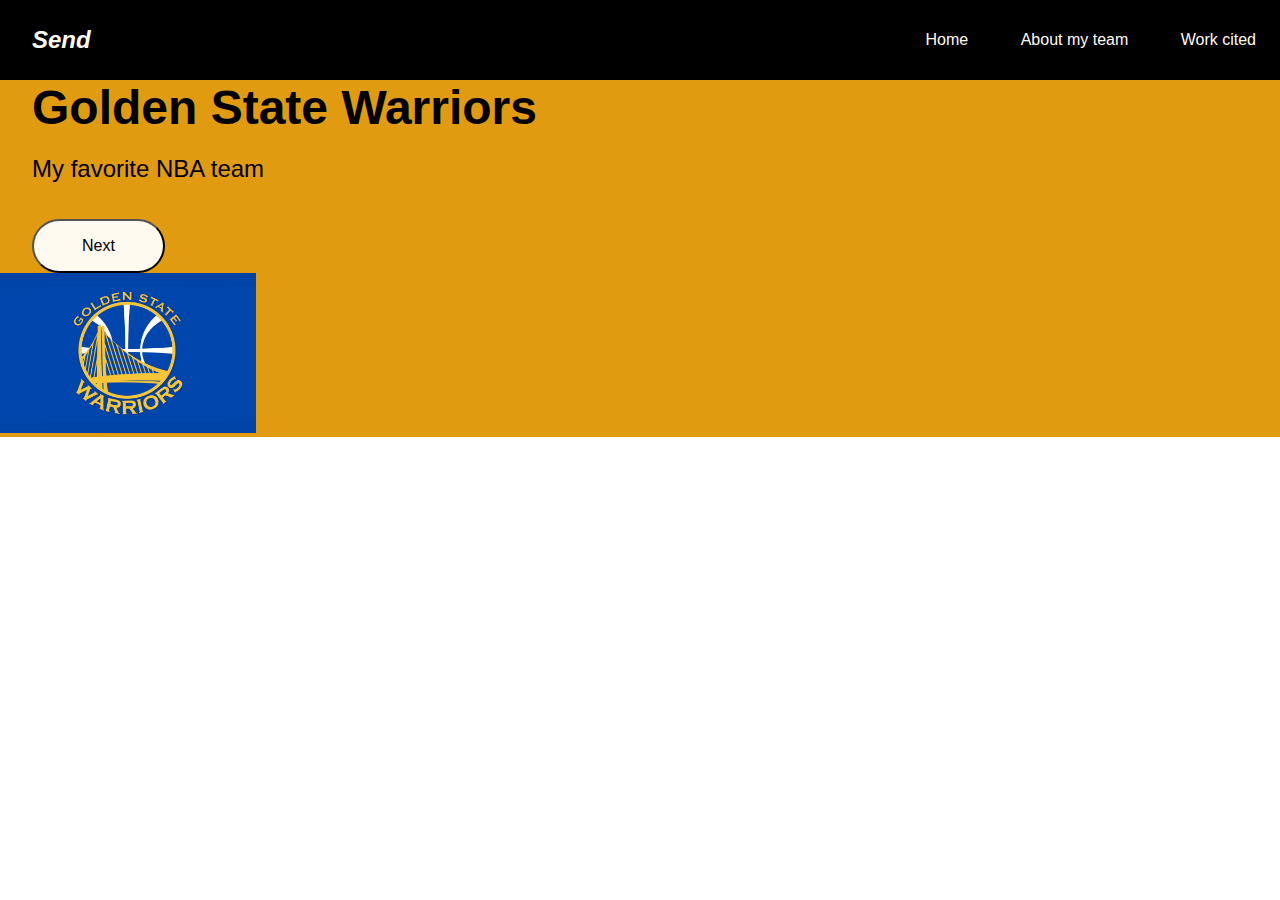
<file: Desktop/index.html>
<!DOCTYPE html>
<html lang="en">
<head>
    <meta charset="UTF-8">
    <meta name="viewpoint" content="width=device-width,
    initial-scale=1.0">
    <link rel="stylesheet" href="style.css">


</head>
<body>
    <nav>
        <div class="logo">Send</div>
        <div class="nav-items">
            <a href="index.html">Home</a>
            <a href="About.html">About my team</a>
            <a href="Cited.html">Work cited</a>
        </div>
    </nav>
    <section class="hero">
        <div class="hero-contain">
            <div class="colum-left">
                <h1>Golden State Warriors</h1>
                <p>My favorite NBA team</p>
                <button>Next</button>
            </div>
            <div class="column-right">
                <img src="Golden-State-Warriors-Logo-HD-Wallpaper.jpg" alt="illustration" class="hero-image">
            </div>
        </div>
    </section>
</body>
</html>
</file>
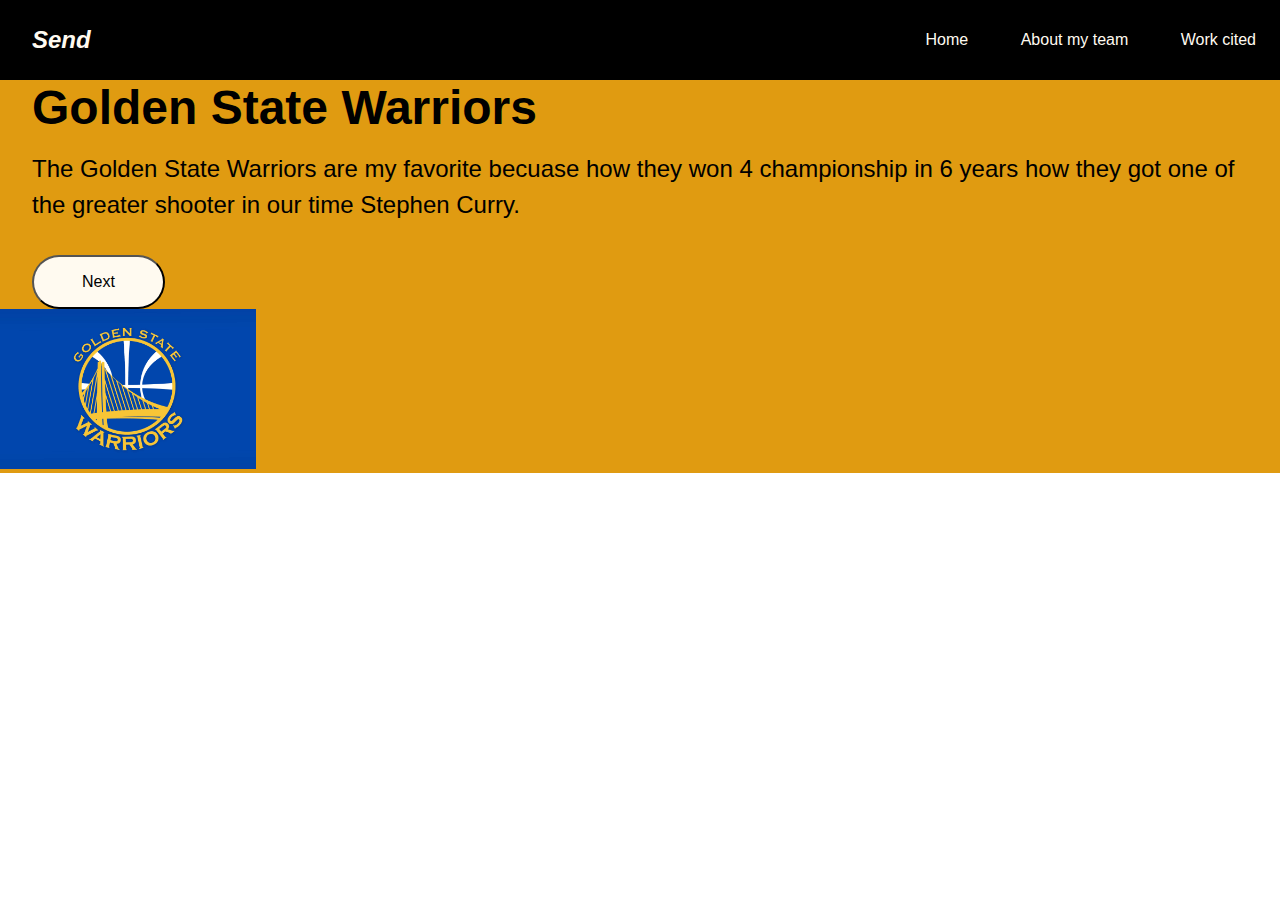
<file: Desktop/About.html>
<!DOCTYPE html>
<html lang="en">
<head>
    <meta charset="UTF-8">
    <meta name="viewpoint" content="width=device-width,
    initial-scale=1.0">
    <link rel="stylesheet" href="style.css">


</head>
<body>
    <nav>
        <div class="logo">Send</div>
        <div class="nav-items">
            <a href="index.html">Home</a>
            <a href="About.html">About my team</a>
            <a href="Cited.html">Work cited</a>
        </div>
    </nav>
    <section class="hero">
        <div class="hero-contain">
            <div class="colum-left">
                <h1>Golden State Warriors</h1>
                <p>The Golden State Warriors are my favorite becuase how they won 4 championship in 6 years 
                    how they got one of the greater shooter in our time Stephen Curry. 
                </p>
                <button>Next</button>
            </div>
            <div class="column-right">
                <img src="Golden-State-Warriors-Logo-HD-Wallpaper.jpg" alt="illustration" class="hero-image">
            </div>
        </div>
    </section>
</body>
</html>
</file>
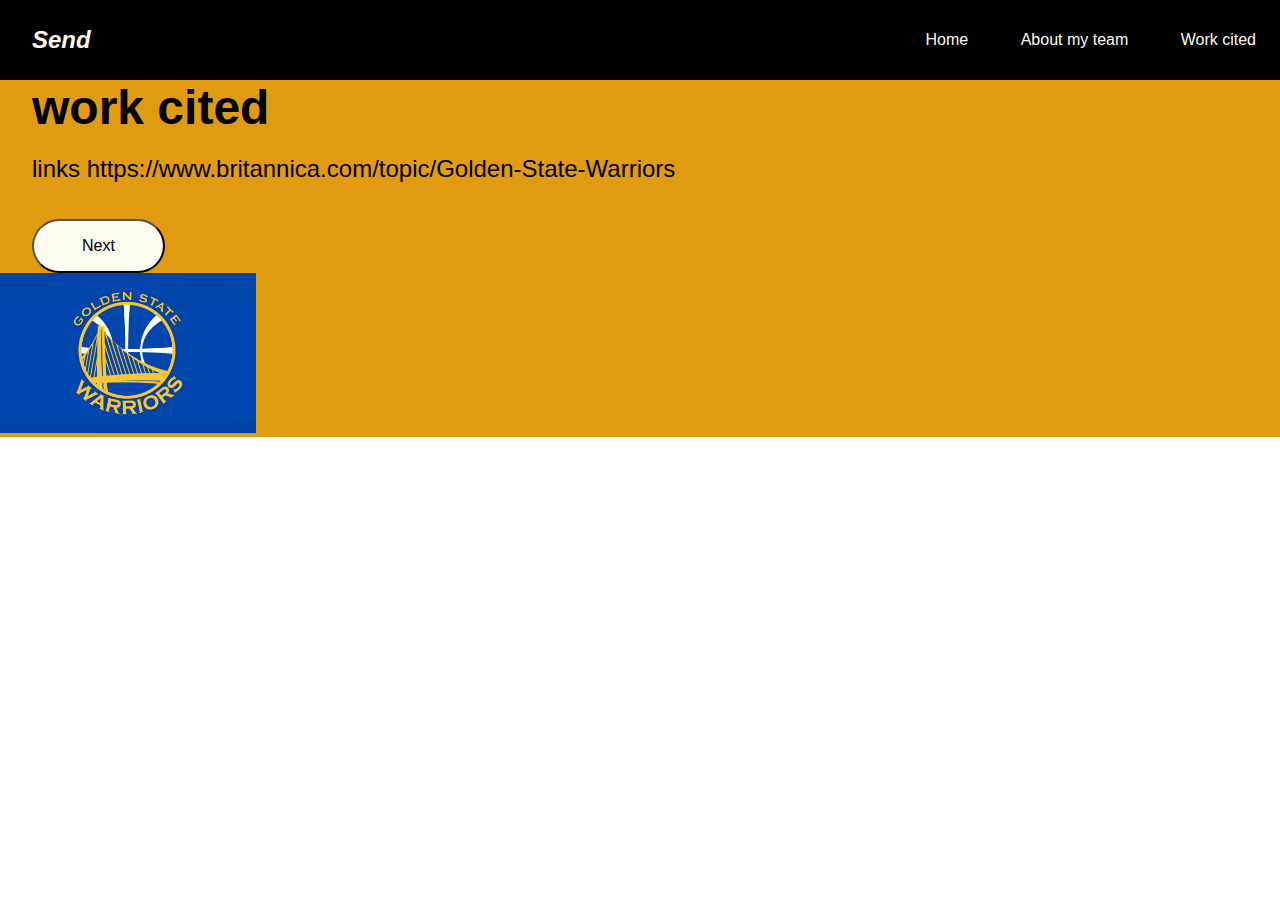
<file: Desktop/Cited.html>
<!DOCTYPE html>
<html lang="en">
<head>
    <meta charset="UTF-8">
    <meta name="viewpoint" content="width=device-width,
    initial-scale=1.0">
    <link rel="stylesheet" href="style.css">


</head>
<body>
    <nav>
        <div class="logo">Send</div>
        <div class="nav-items">
            <a href="index.html">Home</a>
            <a href="About.html">About my team</a>
            <a href="Cited.html">Work cited</a>
        </div>
    </nav>
    <section class="hero">
        <div class="hero-contain">
            <div class="colum-left">
                <h1>work cited </h1>
                <p>links 
                    https://www.britannica.com/topic/Golden-State-Warriors 
                </p>
                <button>Next</button>
            </div>
            <div class="column-right">
                <img src="Golden-State-Warriors-Logo-HD-Wallpaper.jpg" alt="illustration" class="hero-image">
            </div>
        </div>
    </section>
</body>
</html>
</file>
<file: Desktop/style.css>
* {
    box-sizing: border-box;
    margin: 0;
    padding: 0;
    font-family: 'Franklin Gothic Medium', 'Arial Narrow', Arial, sans-serif;
}

nav  {
    height:  80px;
    background: #000000;
    display: flex;
    justify-content: space-between;
    align-items: center;
    padding: 0rem calc((100vw - 1300px) /2);
}

.logo {
   color:floralwhite;
   font-size: 1.5rem;
   font-weight: bold;
   font-style: italic;
   padding: 0 2rem;
}

nav a {
    text-decoration: none;
    color:floralwhite;
    padding: 0 1.5rem;

}

.hero {
    background: rgb(224, 155, 17);
}

.hero-container {
    display: grid;
    grid-template-columns: 1fr 1fr;
    height: 95vh;
    padding: 3rem calc((100vw - 1300px) /2);

}

.colum-left {
    display: flex;
    flex-direction: column;
    justify-content: center;
    align-items: flex-start;
    color: #000000;
    padding: 0rem 2rem;

}

.colum-left h1 {
    margin-bottom: 1rem;
    font-size: 3rem;

}

.colum-left p {
    margin-bottom: 2rem;
    font-size: 1.5rem;
    line-height: 1.5;
}

button {
    padding: 1rem 3rem;
    font-size: 1rem;
    color: #000000;
    background: floralwhite;
    cursor: pointer;
    border-radius: 50px;

}

button:hover {
    background:#000000;
    color: #000000;

}

column-right{
    display: flex;
    justify-content: center;
    align-items: center;
    padding: 0rem 2rem;
}

.hero-image {
    width: 20%;
    height: 20%;

}

@media  screen and (max-width:768px) {
    .hero-container{
        grid-template-columns: 1fr;
    }    
}
</file>
